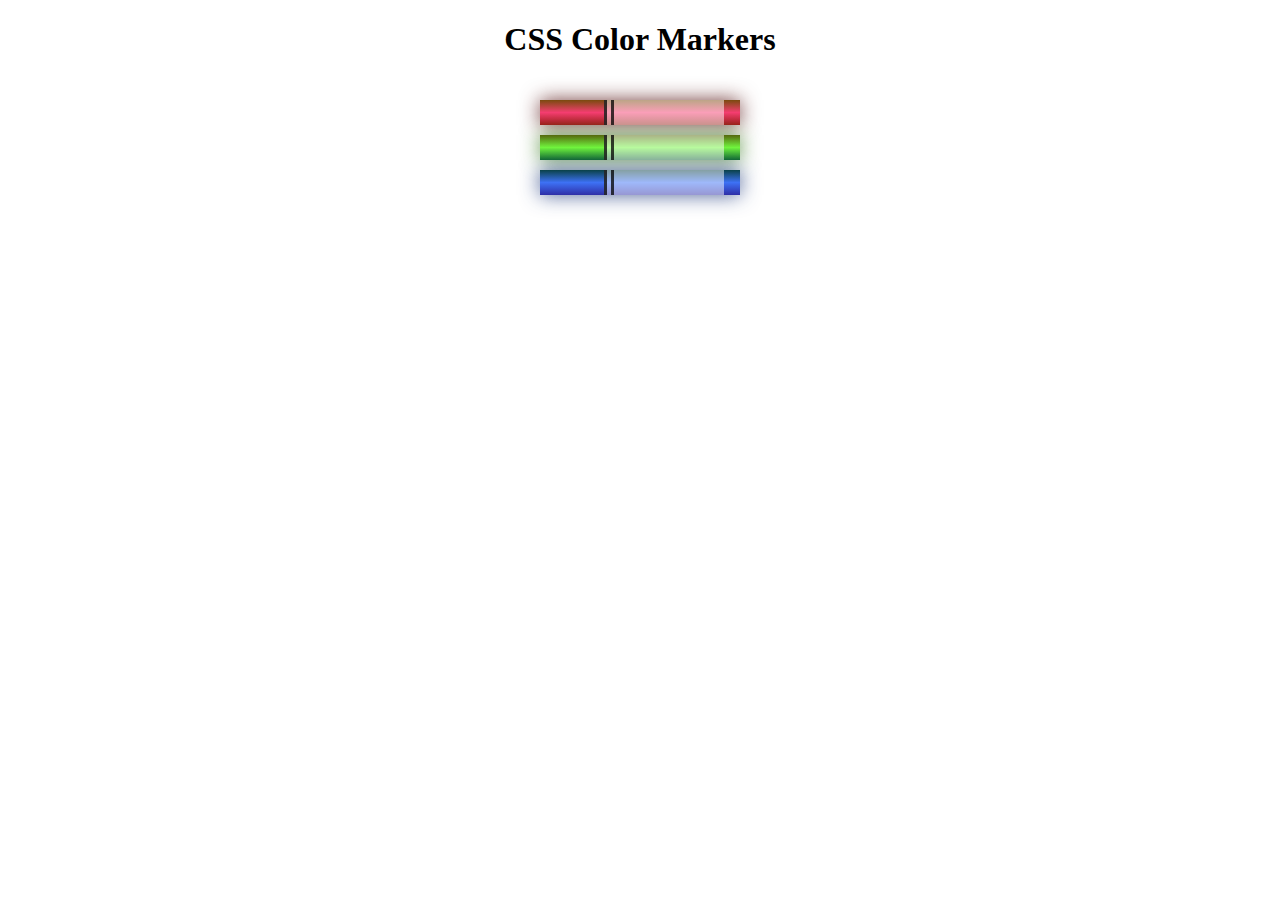
<file: 3_CSS_Color Markers/index.html>
<!DOCTYPE html>
<html lang="en">
<head>
    <meta charset="UTF-8">
    <meta http-equiv="X-UA-Compatible" content="IE=edge">
    <meta name="viewport" content="width=device-width, initial-scale=1.0">  <!--  page looks the same on all devices. -->
    <link rel="stylesheet" href="styles.css">
    <title>Colored Markers</title>
</head>
<body>
    <h1>CSS Color Markers</h1>
    <div class="container">
        <div class="marker red">
            <div class="cap"></div>
            <div class="sleeve"></div>
        </div>
        <div class="marker green">
            <div class="cap"></div>
            <div class="sleeve"></div>
        </div>
        <div class="marker blue">
            <div class="cap"></div>
            <div class="sleeve"></div>
        </div>

    </div>
    
</body>
</html>
</file>
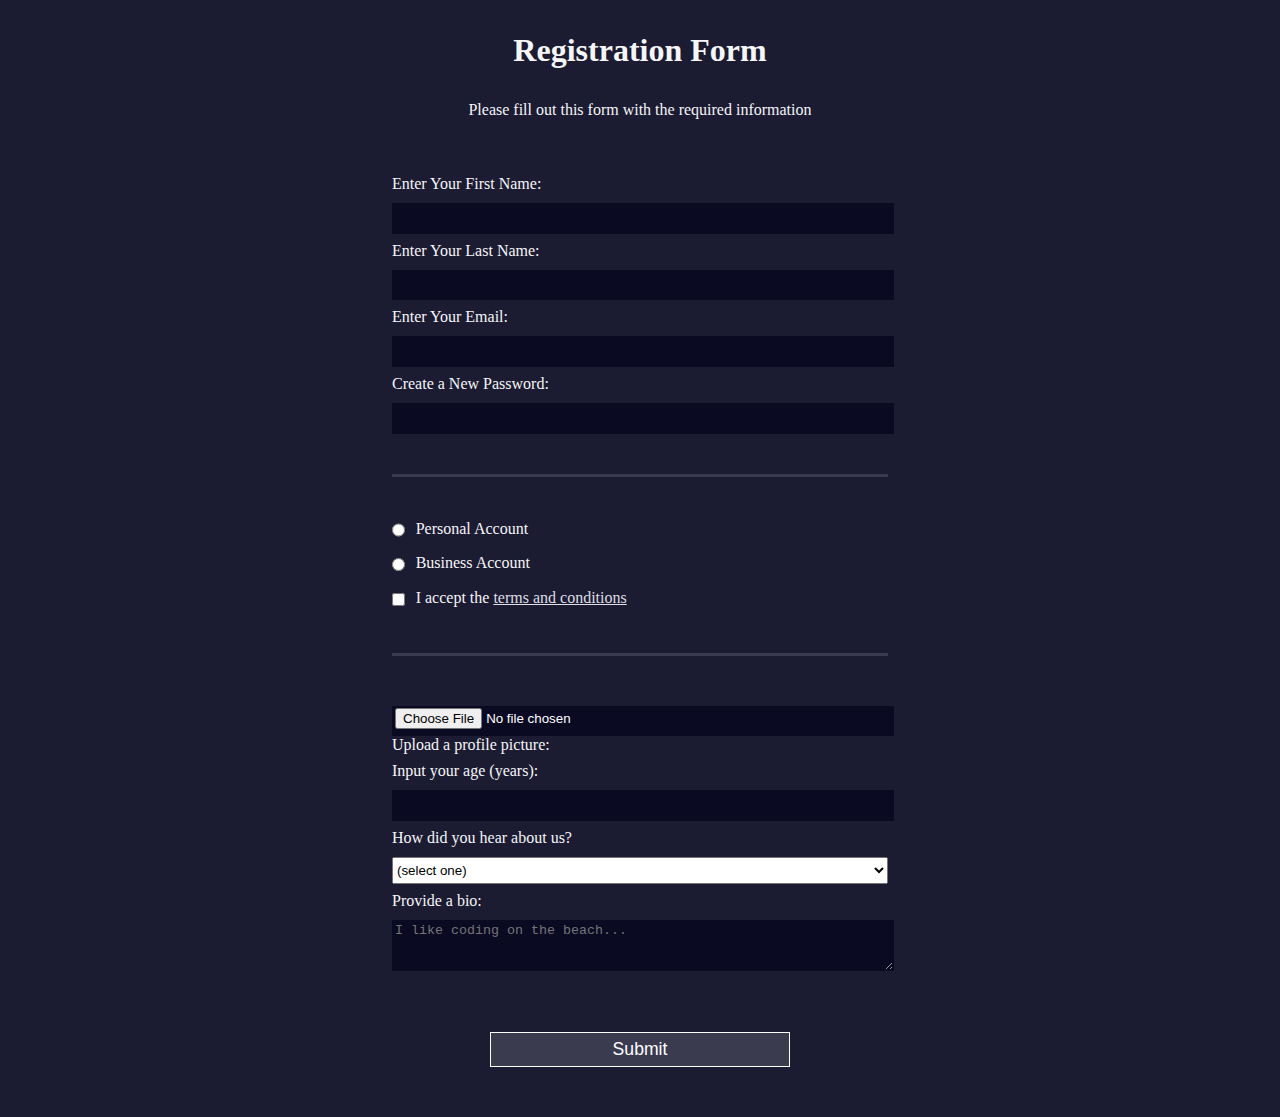
<file: 4_Registration Form/index.html>
<!DOCTYPE html><!--the browser knows what type of document it's reading.  -->
<html lang="en">
<head>
    <meta charset="UTF-8">
    <meta http-equiv="X-UA-Compatible" content="IE=edge">
    <meta name="viewport" content="width=device-width, initial-scale=1.0">
    <link rel="stylesheet" href="styles.css">
    <title>Registration Form</title>
</head>
<body>
    <h1>Registration Form</h1>
    <p>Please fill out this form with the required information</p>
    <form action="https://register-demo.freecodecamp.org" method="post">
        <fieldset>
            <label for="first-name">Enter Your First Name: <input name="first-name" id="first-name" type="text" required></label>
            <label for="last-name">Enter Your Last Name: <input name="last-name" id="last-name" type="text" required></label>
            <label for="email">Enter Your Email: <input name="email" id="email" type="email" required></label>
            <label for="new-password">Create a New Password: <input name="password" id="new-password" type="password" required pattern="[a-z0-5]{8,}"></label>
        </fieldset>
        <fieldset>
            <label for="personal-account"><input class="inline" type="radio" name="account-type" id="personal-account"> Personal Account</label>
            <label for="business-account"><input class="inline" type="radio" name="account-type" id="business-account"> Business Account</label>
            <label for="terms-and-conditions" ><input class="inline" type="checkbox" name="terms" id="terms-and-conditions" required> I accept the <a href="https://www.freecodecamp.org/news/terms-of-service/">terms and conditions</a></label>
        </fieldset>
        <fieldset>
            <label for="profile-picture"><input type="file" name="picture" id="profile-picture">Upload a profile picture: </label>
            <label for="age">Input your age (years): <input type="number" name="age" id="age" min="13" max="120"></label>
            <label for="referrer">How did you hear about us?
                <select name="referrer" id="referrer">
                    <option value="">(select one)</option>
                    <option value="1">freeCodeCamp News</option>
                    <option value="2">freeCodeCamp YouTube Channel</option>
                    <option value="3">freeCodeCamp Forum</option>
                    <option value="4">Other</option>
                </select>
            </label>
            <label for="bio">Provide a bio: 
                <textarea name="bio" id="bio" cols="30" rows="3" placeholder="I like coding on the beach..."></textarea>
            </label>
        </fieldset>
        <input type="submit" value="Submit"><!-- The first input element with a type of submit is automatically set to submit its nearest parent form elemen -->
    </form>
</body>
</html>
</file>
<file: 3_CSS_Color Markers/styles.css>
h1 {
    text-align: center;
}

.container {
    background-color: rgb(255 , 255, 255);
    padding: 10px 0px 10px 0px;

}

.marker {
   
    height: 25px;
    width: 200px;
    margin: 10px auto; /* center marker on the page, set its margin property to auto*/
}

.red {
    background: linear-gradient( rgb(122,74,14) , rgb(245,62,113) , rgb(162,27,27) );
    box-shadow: 0 0 20px 0 rgba(83, 14, 14, 0.8); /* Replace the named color with the rgba function. Use the values 83 for red, 14 for green, 14 for blue and 0.8 for the alpha channel.*/
}

.green {
    background: linear-gradient(#55680D, #71F53E, #116C31) ;
    box-shadow: 0 0 20px 0 #3B7E20CC ;  /*For the green marker's box-shadow property, replace the named color with a hex color code. Use the values 3B for red, 7E for green, 20 for blue, and CC for the alpha channel.*/
}

.blue {
    background: linear-gradient( hsl(186, 76%, 16%), hsl(223, 90%, 60%), hsl(240, 56%,42%));
    box-shadow: 0 0 20px 0 hsla(223, 59%, 31%, 0.8) ; /*Finally, for the blue marker's box-shadow property, replace the named color with the hsla function. Use the values 223 for hue, 59% for saturation, 31% for lightness, and 0.8 for the alpha channel.*/
}
    .sleeve {
    width: 110px;
    height: 25px;
    background-color: rgba(255, 255, 255, 50%);  
    border-left: 10px double rgba(0, 0, 0, 75%); /*use an alpha channel to lower the opacity of the black border.For the border-left shorthand property, use the rgba function to set the color value to pure black with 75% opacity.*/

}

.cap {
    width: 60px;
    height: 25px;
}

.sleeve, .cap {
    display: inline-block;
}
</file>
<file: 4_Registration Form/styles.css>
body {
    font: 16px Tahoma;
    width: 100% ;
    height: 100vh; /*The vh unit stands for viewport height, and is relative to 1% of the height of the viewport.  */
    margin: 0;/* Now, get rid of the horizontal scroll-bar, by setting the body default margin added by some browsers to 0. */
    background-color: #1b1b32;
    color: #f5f6f7;/* Color of the text */
    
}
h1, p {                 /* Center the h1 and p elements by giving them a margin of 1em auto. Then, align their text in the center as well. */
    margin: 1em auto;
    text-align: center;
}

form {  /*Center the form element, by giving it a margin of 0 auto. Then, fix its size to a maximum width of 500px, and a minimum width of 300px. In between that range, allow it to have a width of 60vw.*/
    margin: 0 auto;
    width: 60vw;
    max-width: 500px;
    min-width: 300px;
    padding: 0 0 2em 0; /*Speaking of padding, the submit button is sitting at the bottom of the form element. Add 2em of padding only to the bottom of the form.*/
}

fieldset {   /*During development, it is useful to see the fieldset default borders. However, they make the content appear too separated.

    Remove the border, and add 2rem of padding only to the top and bottom of each fieldset. Be sure to remove the padding from the left and right.*/
    border: none;
    border-bottom: 3px solid #3b3b4f; /* To give the fieldset elements a bit of separation, select them and give them a border-bottom of 3px solid #3b3b4f. */
    padding: 2rem 0 2rem 0;
}
fieldset:last-of-type {  /* Create a new selector that targets the last fieldset element and set its border-bottom to none.*/
    border-bottom: none;

}
label {
    display: block;
    margin: 0.5rem 0; /*display: block to the label element, and add a margin of 0.5rem 0, to separate them from each other.  */
}

input,textarea,select {   /*It would be nicer to have the label text appear above the form elements. Select all input, textarea, and select elements, and make them take up the full width of their parent elements.Also, add 10px of margin to the top of the selected elements. Set the other margins to 0*/
    width: 100%;
    margin: 10px 0px 0px 0px;
    min-height: 2em; 
}

input,textarea {   /*To make the input and textarea elements blend in with the background theme, set their background-color to #0a0a23. Then, give them a 1px, solid border with a color of #0a0a23.*/
    background-color: #0a0a23 ;
    border: 1px solid #0a0a23; 
    color: #ffffff;  /*Currently, if you type in the input or textarea elements, you will not be able to see the text. Also, their height is too small to be easy to use. Fix this, by setting the color to #ffffff, and setting their min-height to 2em.*/
 
}

.inline {
    width: unset; /*Select only the .inline elements, and give them width of unset. This will remove the earlier rule which set all the input elements to width: 100%.*/
    margin: 0 0.5em 0 0; /* Add some space between the .inline elements and the label text, */
    vertical-align: middle; /*If you look close enough, you will notice the .inline elements are too high on the line. To combat this, set the vertical-align property to middle.*/
}

input[type="submit"] {  /*To style the submit button, you can use an attribute selector, which selects an element based on the given attribute value. Here is an example:*/
    display: block;
    width: 60%;
    min-width: 300px;
    margin: 1em auto 1em auto; /* center the submit button.Lastly, for the submit button, you want to separate it from the fieldset above, and adjust its width to never be below 300px. Change the margin property to include 1em on the top and bottom, while leaving the right and left margins set to auto. Then set the width as described above*/
    height: 2em;  /*To make the submit button look more in line with the rest of the form, give it the same height as the other fields (2em). Also, increase the font-size to 1.1rem.*/
    font-size: 1.1rem;
    background-color: #3b3b4f; /*To make the submit button appear more distinct, give it a background-color of #3b3b4f, and a border-color of white.*/
    border-color: white;
}
input[type="file"]{
    padding: 1px 2px ;
}

a {
    color: #dfdfe2;
}
</file>
